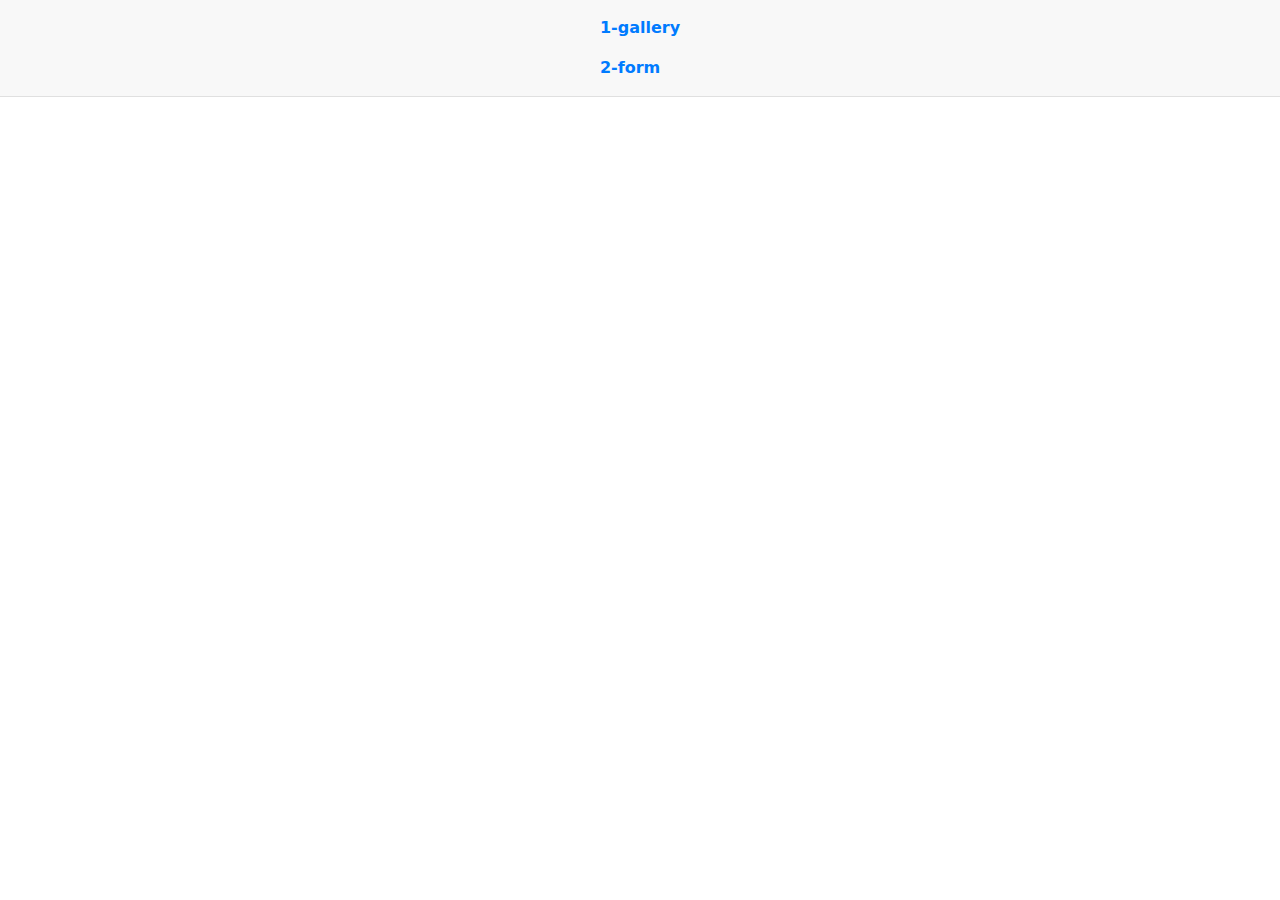
<file: src/index.html>
<!DOCTYPE html>
<html lang="en">
  <head>
    <meta charset="UTF-8" />
    <link rel="icon" type="image/svg+xml" href="/favicon.svg" />
    <meta name="viewport" content="width=device-width, initial-scale=1.0" />
    <title>Vanilla App Template</title>
    <link rel="stylesheet" href="./css/styles.css" />
  </head>
  <body>
    <main>
      <nav class="nav">
        <ul class="nav-list">
          <li class="styles"><a href="./1-gallery.html">1-gallery</a></li>
          <li class="styles"><a href="./2-form.html">2-form</a></li>
        </ul>
      </nav>
    </main>
  </body>
</html>
</file>
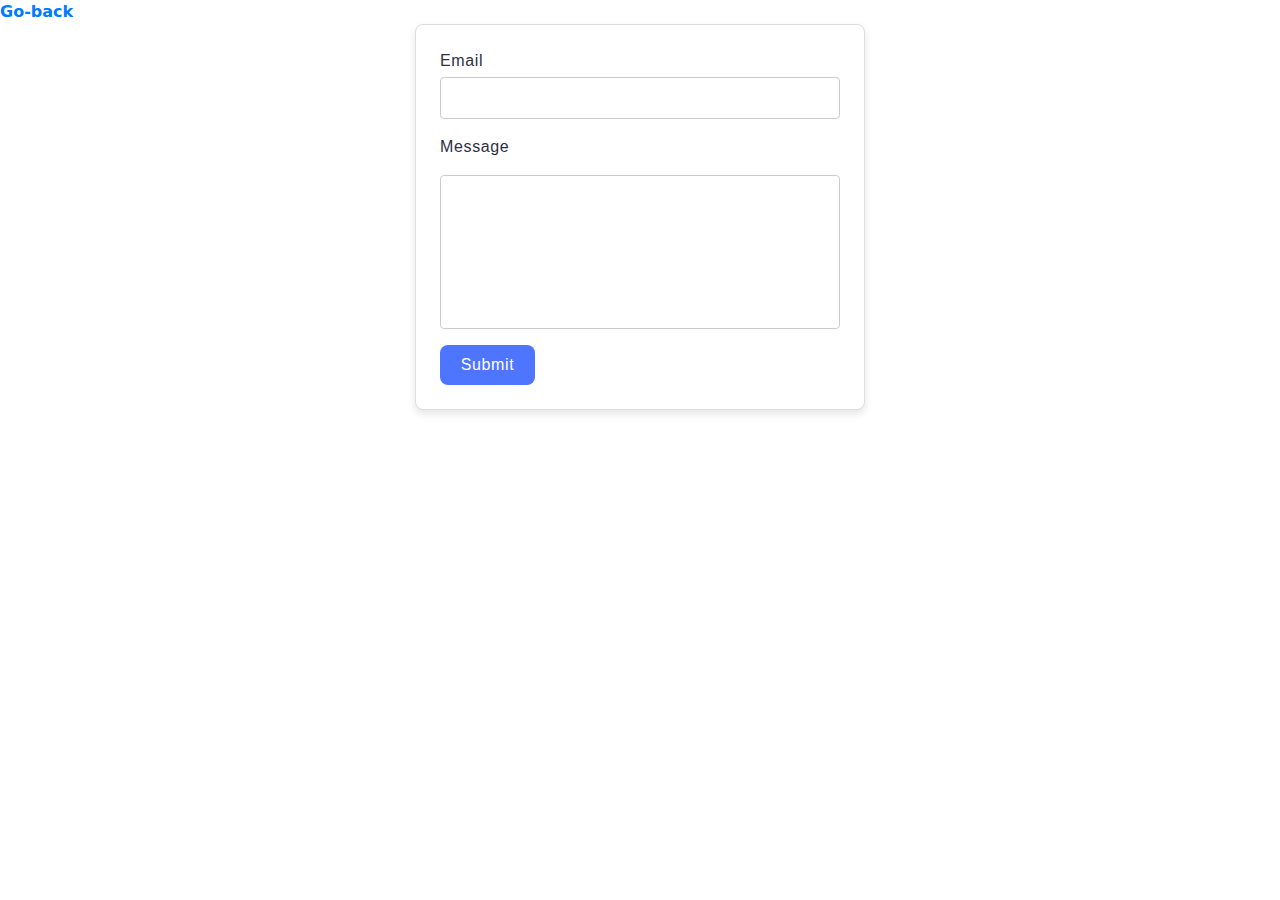
<file: src/2-form.html>
<!DOCTYPE html>
<html lang="en">
  <head>
    <meta charset="UTF-8" />
    <meta http-equiv="X-UA-Compatible" content="IE=edge" />
    <meta name="viewport" content="width=device-width, initial-scale=1.0" />
    <title>2-forms</title>
    <link rel="stylesheet" href="./css/styles.css" />
  </head>
  <body>
    <header><a href="./index.html">Go-back</a></header>
    <main class="container-form">
      <div class="container">
        <form class="feedback-form" autocomplete="off">
          <div class="input-container">
            <label for="email">Email</label>
            <input type="email" name="email" id="email" required />
          </div>

          <label for="message">Message</label>
          <textarea name="message" id="message" rows="8" required></textarea>

          <button type="submit">Submit</button>
        </form>
      </div>
    </main>
    <script type="module" src="./js/2-form.js"></script>
  </body>
</html>
</file>
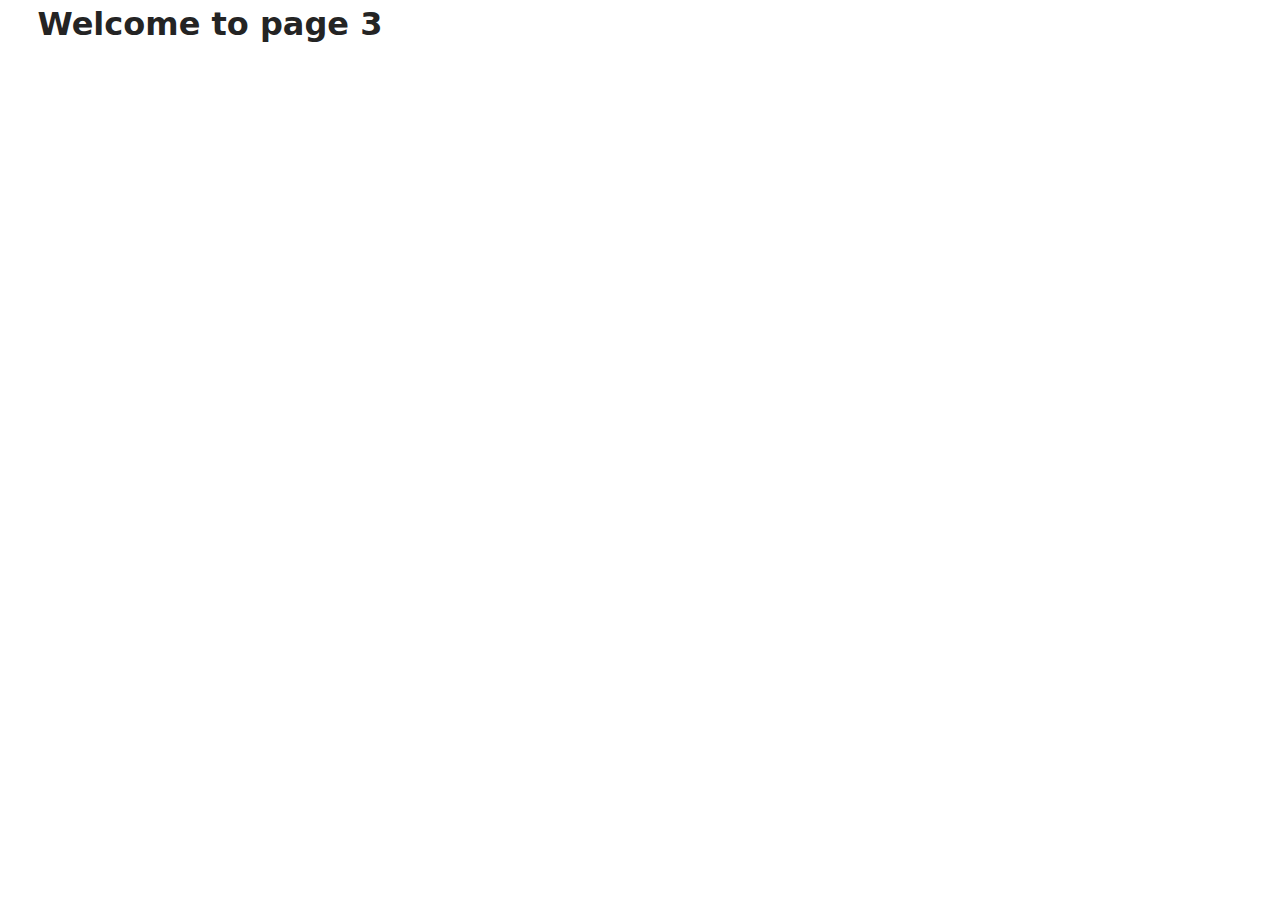
<file: src/page-3.html>
<!DOCTYPE html>
<html lang="en">
  <head>
    <meta charset="UTF-8" />
    <meta http-equiv="X-UA-Compatible" content="IE=edge" />
    <meta name="viewport" content="width=device-width, initial-scale=1.0" />
    <title>Page 3</title>
    <link rel="stylesheet" href="./css/styles.css" />
  </head>
  <body>
    <load
      src="./partials/header.html"
      icon-path="./img/sprite.svg#logo"
      highlight-curr="active"
    />

    <main>
      <div class="container">
        <h1 class="main-title">
          <span class="main-title-gradient">Welcome</span> to page 3
        </h1>
        <load src="./partials/back-link.html" />
      </div>
    </main>

    <load src="./partials/footer.html" />
  </body>
</html>
</file>
<file: src/css/styles.css>
/**
  |============================
  | include css partials with
  | default @import url()
  |============================
*/
/* Common styles */
@import url('./reset.css');
@import url('./base.css');
@import url('./container.css');
@import url('./animations.css');

/* Sections style */
@import url('./1-gallery.css');
@import url('./2-forms.css');
</file>
